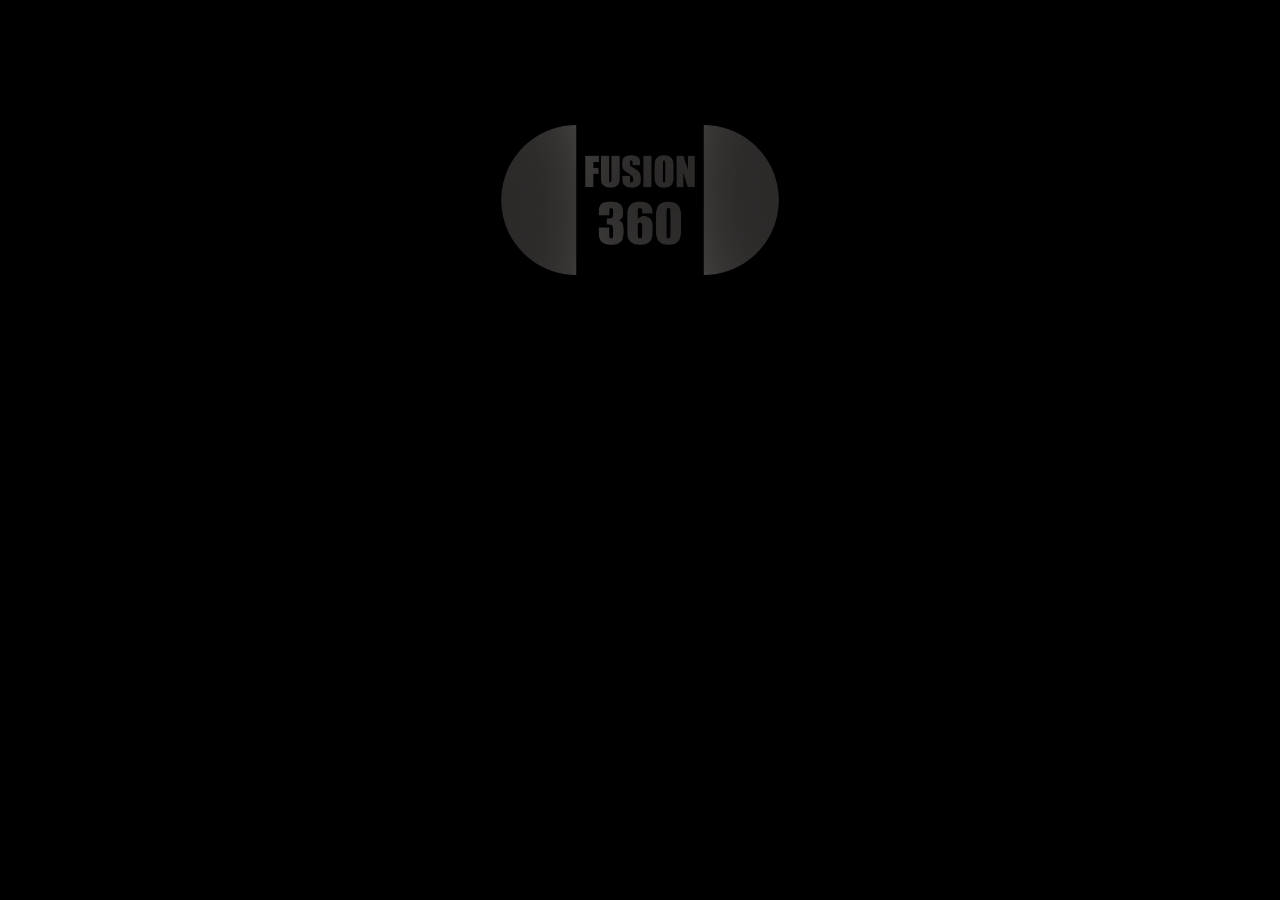
<file: Kontakt.html>
<!DOCTYPE html>
<html lang="pl">

<head>
    <link rel="stylesheet" href="SuperCSS.css"> 
    <meta charset="UTF-8">
    <title>Fusion360 - Kontakt</title>
</head>

<body>
    <img src="LogoPNG.png" class = "logo">

</body>

</html>
</file>
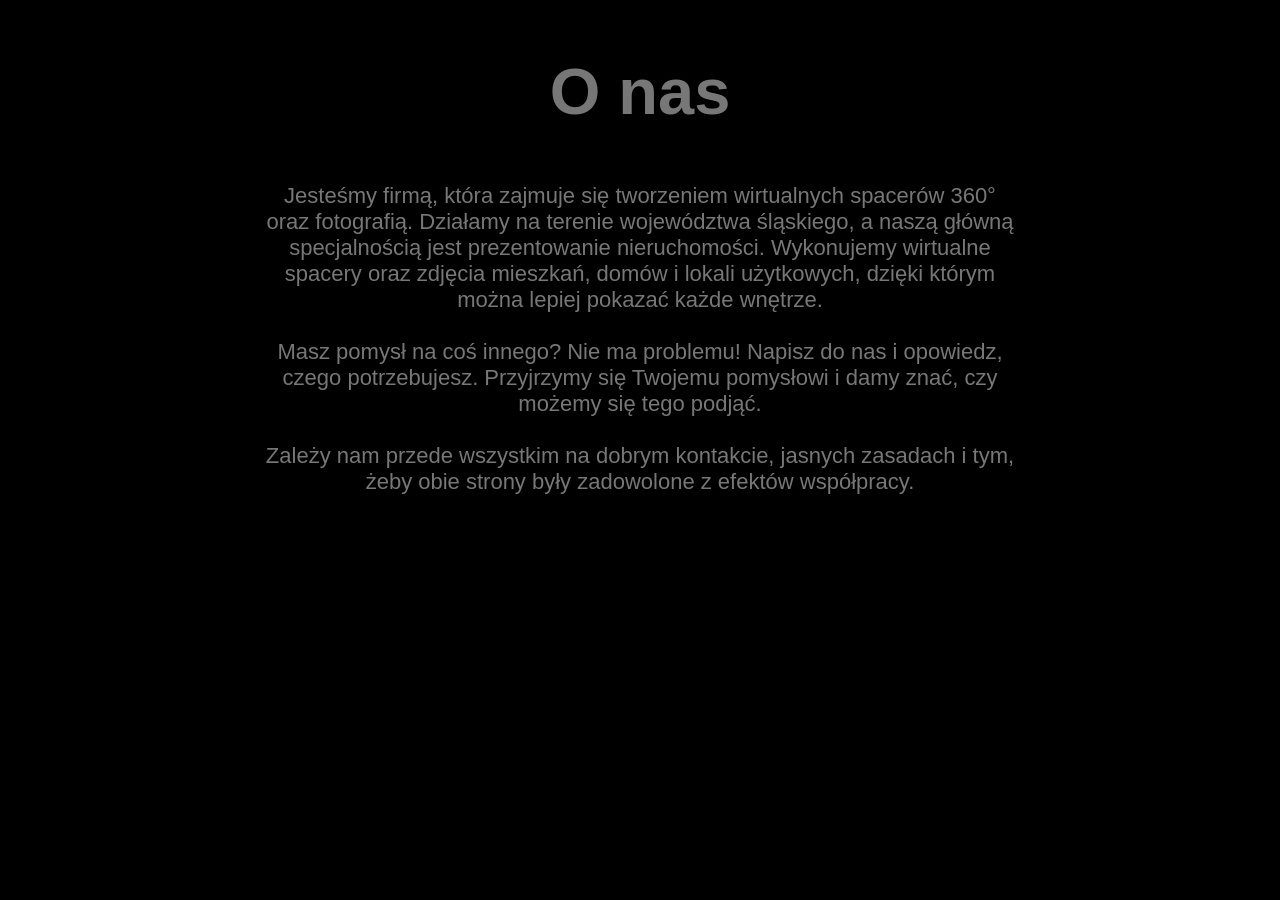
<file: O nas.html>
<!DOCTYPE html>
<html lang="pl">

<head>
    <link rel="stylesheet" href="SuperCSS.css"> 
    <meta charset="UTF-8">
    <title>Fusion360 - O nas</title>
</head>

<body>
    

    <section class="onas">
        <h1 id="wysrodkowanie" style="font-size:65px"> O nas </h1>
        
        <p id="wysrodkowanie" style="font-size:22px";> 
        Jesteśmy firmą, która zajmuje się tworzeniem wirtualnych spacerów 360° oraz fotografią. Działamy na terenie województwa śląskiego, a naszą główną specjalnością jest prezentowanie nieruchomości. Wykonujemy wirtualne spacery oraz zdjęcia mieszkań, domów i lokali użytkowych, dzięki którym można lepiej pokazać każde wnętrze.


        <br>
        <br>
        
        Masz pomysł na coś innego? Nie ma problemu! Napisz do nas i opowiedz, czego potrzebujesz. Przyjrzymy się Twojemu pomysłowi i damy znać, czy możemy się tego podjąć.

        
        

        <br>
        <br>
        
        
        
        Zależy nam przede wszystkim na dobrym kontakcie, jasnych zasadach i tym, żeby obie strony były zadowolone z efektów współpracy.
        
        </br>

        </p>
    
    </section>






</body>

</html>
</file>
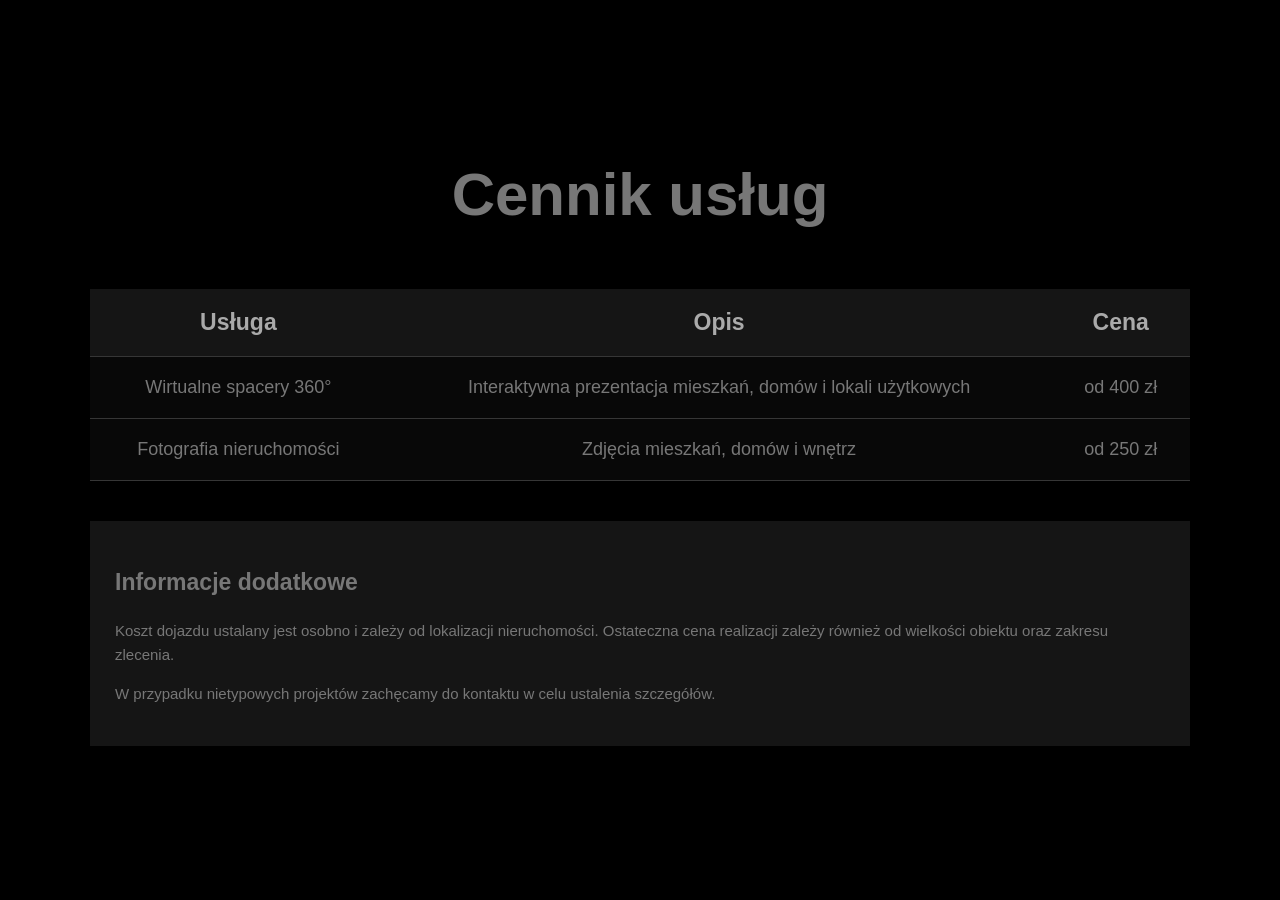
<file: Usługi.html>
<!DOCTYPE html>
<html lang="pl">

<head>
    <link rel="stylesheet" href="SuperCSS.css"> 
    <meta charset="UTF-8">
    <title>Fusion360 - Nasze usługi</title>
</head>

<body>
    <section class="cennik">

    <h1>Cennik usług</h1>

    <table>
        <tr>
            <th>Usługa</th>
            <th>Opis</th>
            <th>Cena</th>
        </tr>

        <tr>
            <td>Wirtualne spacery 360°</td>
            <td>Interaktywna prezentacja mieszkań, domów i lokali użytkowych</td>
            <td>od 400 zł</td>
        </tr>

        <tr>
            <td>Fotografia nieruchomości</td>
            <td>Zdjęcia mieszkań, domów i wnętrz</td>
            <td>od 250 zł</td>
        </tr>
    </table>

    <div class="informacje">
        <h3>Informacje dodatkowe</h3>

        <p>
            Koszt dojazdu ustalany jest osobno i zależy od lokalizacji nieruchomości.
            Ostateczna cena realizacji zależy również od wielkości obiektu oraz zakresu zlecenia.
        </p>

        <p>
            W przypadku nietypowych projektów zachęcamy do kontaktu
            w celu ustalenia szczegółów.
        </p>
    </div>

    </section>

</body>

</html>
</file>
<file: SuperCSS.css>
body {
    background-color: black;
}

.logo {
    display: block;
    width: 300px;
    height: 300px;
    margin-top: 50px;
    margin-bottom: -90px;
    margin-left: auto;
    margin-right: auto;
}

h1, h2, h3, p, ul {
    color: #777777;
    font-family: Impact, Haettenschweiler, 'Arial Narrow Bold', sans-serif;
}

nav {
    display: flex;
    justify-content: center;
    padding: 50px;
    font-size: 35px;
    gap: 75px;
}

nav a {
    color:#777777 ;
    text-decoration:none;
    font-family: Impact, Haettenschweiler, 'Arial Narrow Bold', sans-serif;
}

nav a:hover{
    color:rgb(233, 233, 233);
}

#wysrodkowanie{
    text-align: center;
}

.onas p {
    max-width: 750px;
    margin: 50px auto;
    font-family: Verdana, Geneva, Tahoma, sans-serif;
}



.cennik {
    max-width: 1100px;
    margin: 80px auto;
    padding: 30px;
    text-align: center;
}

.cennik h1 {
    font-size: 60px;
    color: #777777;
    margin-bottom: 60px;
}

.cennik table {
    width: 100%;
    border-collapse: collapse;
    color: #777777;
    font-family: Arial, sans-serif;
    font-size: 18px;
}

.cennik th,
.cennik td {
    border-bottom: 1px solid #363636;
    padding: 20px;
    text-align: center;
}

.cennik th {
    background-color: #151515;
    color: #AAAAAA;
    font-family: Verdana, Geneva, Tahoma, sans-serif;
    font-size: 23px;
}

.cennik td {
    background-color: #080808;
}

.informacje {
    margin-top: 40px;
    padding: 25px;
    background-color: #151515;
    text-align: left;
}

.informacje h3 {
    color: #777777;
    font-size: 23px;
    font-family: Verdana, Geneva, Tahoma, sans-serif;
}

.informacje p {
    color: #777777;
    font-family: Arial, sans-serif;
    font-size: 15px;
    line-height: 1.6;
}
</file>
